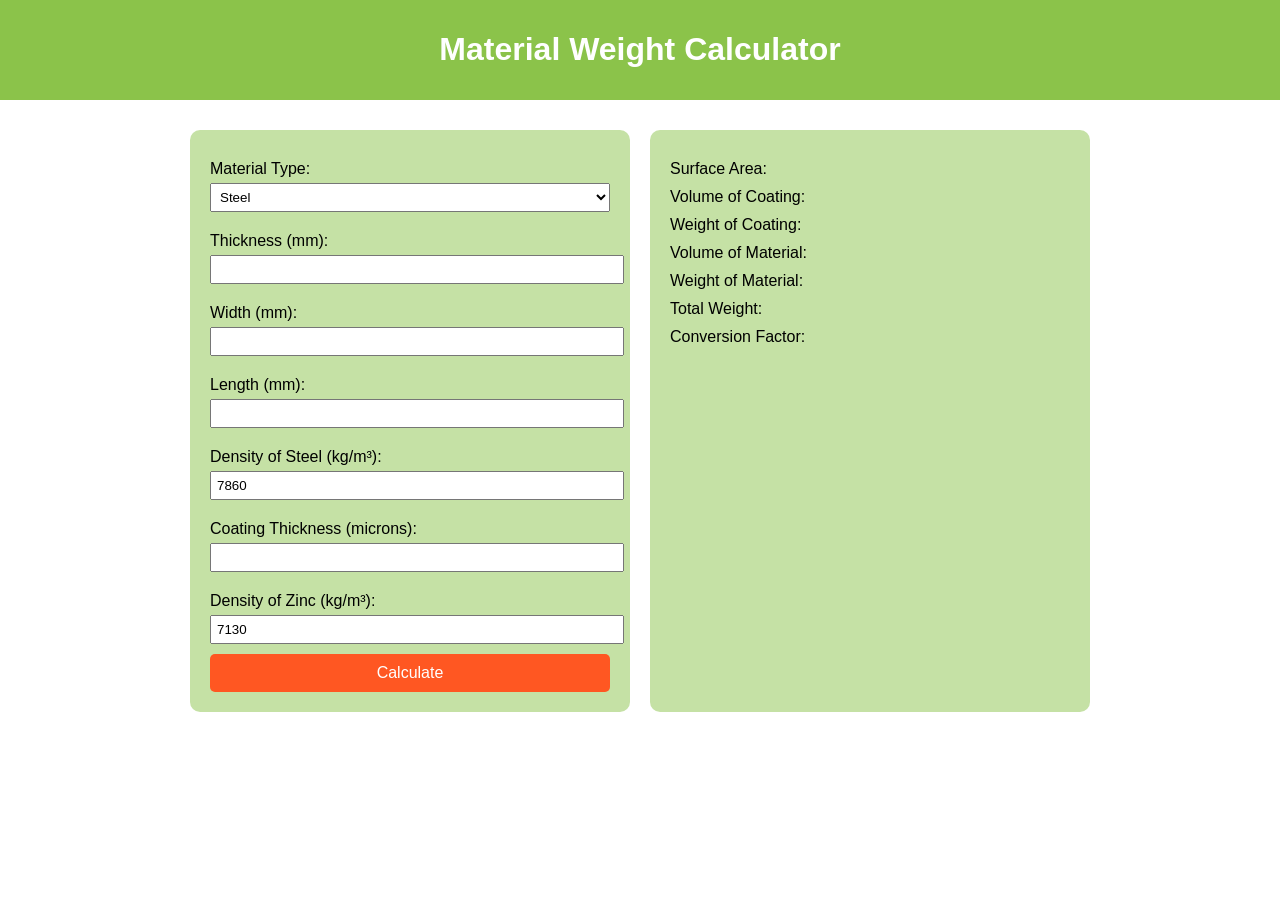
<file: index.html>
<!DOCTYPE html>
<html lang="en">
<head>
    <meta charset="UTF-8">
    <meta name="viewport" content="width=device-width, initial-scale=1.0">
    <title>Material Weight Calculator</title>
    <style>
        body {
            font-family: Arial, sans-serif;
            background-color: white;
            color: #333;
            margin: 0; /* Added to remove default margin */
            padding: 0; /* Added to remove default padding */
        }

        header {
            background-color: #8bc34a;
            color: white;
            text-align: center;
            padding: 10px 0;
        }

        .container {
            display: flex;
            justify-content: center;
            padding: 20px;
            padding-bottom: 60px; /* Adjust as needed */
        }

        .form-container, .results-container {
            background-color: #c5e1a5;
            color: black;
            padding: 20px;
            border-radius: 10px;
            margin: 10px;
            width: 400px;
        }

        .form-container label, .results-container p {
            display: block;
            margin: 10px 0 5px;
        }

        .form-container input, .form-container select {
            width: 100%;
            padding: 5px;
            margin-bottom: 10px;
        }

        .form-container button {
            width: 100%;
            padding: 10px;
            background-color: #ff5722;
            border: none;
            color: white;
            font-size: 16px;
            border-radius: 5px;
            cursor: pointer;
        }

        .form-container button:hover {
            background-color: #e64a19;
        }

        .steel-info {
            display: none;
            text-align: center;
            background-color: #a5d6a7;
            padding: 10px;
            border-radius: 5px;
            margin-top: 20px;
        }

        table {
            width: 100%;
            border-collapse: collapse;
            margin: 20px 0;
        }

        table, th, td {
            border: 1px solid #333;
        }

        th, td {
            padding: 10px;
            text-align: center;
        }

        th {
            background-color: #8bc34a;
            color: white;
        }

        footer {
            background-color: #388e3c;
            color: white;
            text-align: center;
            padding: 10px 0;
            position: fixed;
            bottom: 0;
            width: 100%;
        }
    </style>
    <script>
        function calculateWeight() {
            const materialType = document.getElementById('materialType').value;
            const thickness = parseFloat(document.getElementById('thickness').value);
            const width = parseFloat(document.getElementById('width').value);
            const length = parseFloat(document.getElementById('length').value);

            let density, coatingThickness = 0, densityZinc = 0, weightCoating = 0;
            let surfaceArea, volumeCoating;

            if (materialType === 'steel') {
                density = parseFloat(document.getElementById('densitySteel').value);
                coatingThickness = parseFloat(document.getElementById('coatingThickness').value);
                densityZinc = parseFloat(document.getElementById('densityZinc').value);

                surfaceArea = (2 * (length * width + length * thickness + width * thickness)) / 1000000;
                volumeCoating = surfaceArea * (coatingThickness / 1000000);
                weightCoating = volumeCoating * densityZinc;
            } else if (materialType === 'copper') {
                density = parseFloat(document.getElementById('densityCopper').value);
            }

            const volumeMaterial = (thickness * width * length) / 1000000000;
            const weightMaterial = volumeMaterial * density;
            const totalWeight = weightMaterial + weightCoating;
            const conversionFactor = totalWeight / (length / 1000);

            document.getElementById('surfaceArea').innerText = surfaceArea ? surfaceArea.toFixed(6) + ' m²' : 'N/A';
            document.getElementById('volumeCoating').innerText = volumeCoating ? volumeCoating.toFixed(8) + ' m³' : 'N/A';
            document.getElementById('weightCoating').innerText = weightCoating ? weightCoating.toFixed(8) + ' kg' : 'N/A';
            document.getElementById('volumeMaterial').innerText = volumeMaterial.toFixed(8) + ' m³';
            document.getElementById('weightMaterial').innerText = weightMaterial.toFixed(8) + ' kg';
            document.getElementById('totalWeight').innerText = totalWeight.toFixed(8) + ' kg';
            document.getElementById('conversionFactor').innerText = conversionFactor.toFixed(9) + ' Kg/m';

            if (materialType === 'steel') {
                document.getElementById('steelInfo').style.display = 'block';
            } else {
                document.getElementById('steelInfo').style.display = 'none';
            }
        }

        function updateFields() {
            const materialType = document.getElementById('materialType').value;
            const steelFields = document.getElementById('steelFields');
            const densitySteelField = document.getElementById('densitySteelField');
            const densityCopperField = document.getElementById('densityCopperField');

            if (materialType === 'steel') {
                steelFields.style.display = 'block';
                densitySteelField.style.display = 'block';
                densityCopperField.style.display = 'none';
            } else if (materialType === 'copper') {
                steelFields.style.display = 'none';
                densitySteelField.style.display = 'none';
                densityCopperField.style.display = 'block';
            }
        }
    </script>
</head>
<body>
    <header>
        <h1>Material Weight Calculator</h1>
    </header>
    <div class="container">
        <div class="form-container">
            <form onsubmit="calculateWeight(); return false;">
                <label for="materialType">Material Type:</label>
                <select id="materialType" onchange="updateFields()">
                    <option value="steel">Steel</option>
                    <option value="copper">Copper</option>
                </select>

                <label for="thickness">Thickness (mm):</label>
                <input type="number" id="thickness" required>

                <label for="width">Width (mm):</label>
                <input type="number" id="width" required>

                <label for="length">Length (mm):</label>
                <input type="number" id="length" required>

                <div id="densitySteelField">
                    <label for="densitySteel">Density of Steel (kg/m³):</label>
                    <input type="number" id="densitySteel" value="7860" required>
                </div>

                <div id="densityCopperField" style="display:none;">
                    <label for="densityCopper">Density of Copper (kg/m³):</label>
                    <input type="number" id="densityCopper" value="8960" required>
                </div>

                <div id="steelFields">
                    <label for="coatingThickness">Coating Thickness (microns):</label>
                    <input type="number" id="coatingThickness">

                    <label for="densityZinc">Density of Zinc (kg/m³):</label>
                    <input type="number" id="densityZinc" value="7130">
                </div>

                <button type="submit">Calculate</button>
            </form>
        </div>

        <div class="results-container">
            <p>Surface Area: <span id="surfaceArea"></span></p>
            <p>Volume of Coating: <span id="volumeCoating"></span></p>
            <p>Weight of Coating: <span id="weightCoating"></span></p>
            <p>Volume of Material: <span id="volumeMaterial"></span></p>
            <p>Weight of Material: <span id="weightMaterial"></span></p>
            <p>Total Weight: <span id="totalWeight"></span></p>
            <p>Conversion Factor: <span id="conversionFactor"></span></p>
        </div>

        <div class="steel-info" id="steelInfo">
            <table>
                <thead>
                    <tr>
                        <th>Article and its thickness</th>
                        <th>Local average coating thickness</th>
                        <th>Average coating thickness</th>
                    </tr>
                </thead>
                <tbody>
                    <tr>
                        <td>> 6 mm</td>
                        <td>70 µm</td>
                        <td>85 µm</td>
                    </tr>
                    <tr>
                        <td>> 3 mm but ≤ 6 mm</td>
                        <td>55 µm</td>
                        <td>70 µm</td>
                    </tr>
                    <tr>
                        <td>> 1.5 mm but ≤ 3 mm</td>
                        <td>45 µm</td>
                        <td>55 µm</td>
                    </tr>
                    <tr>
                        <td>< 1.5 mm</td>
                        <td>35 µm</td>
                        <td>45 µm</td>
                    </tr>
                    <tr>
                        <td>castings ≥ 6 mm</td>
                        <td>70 µm
</file>
